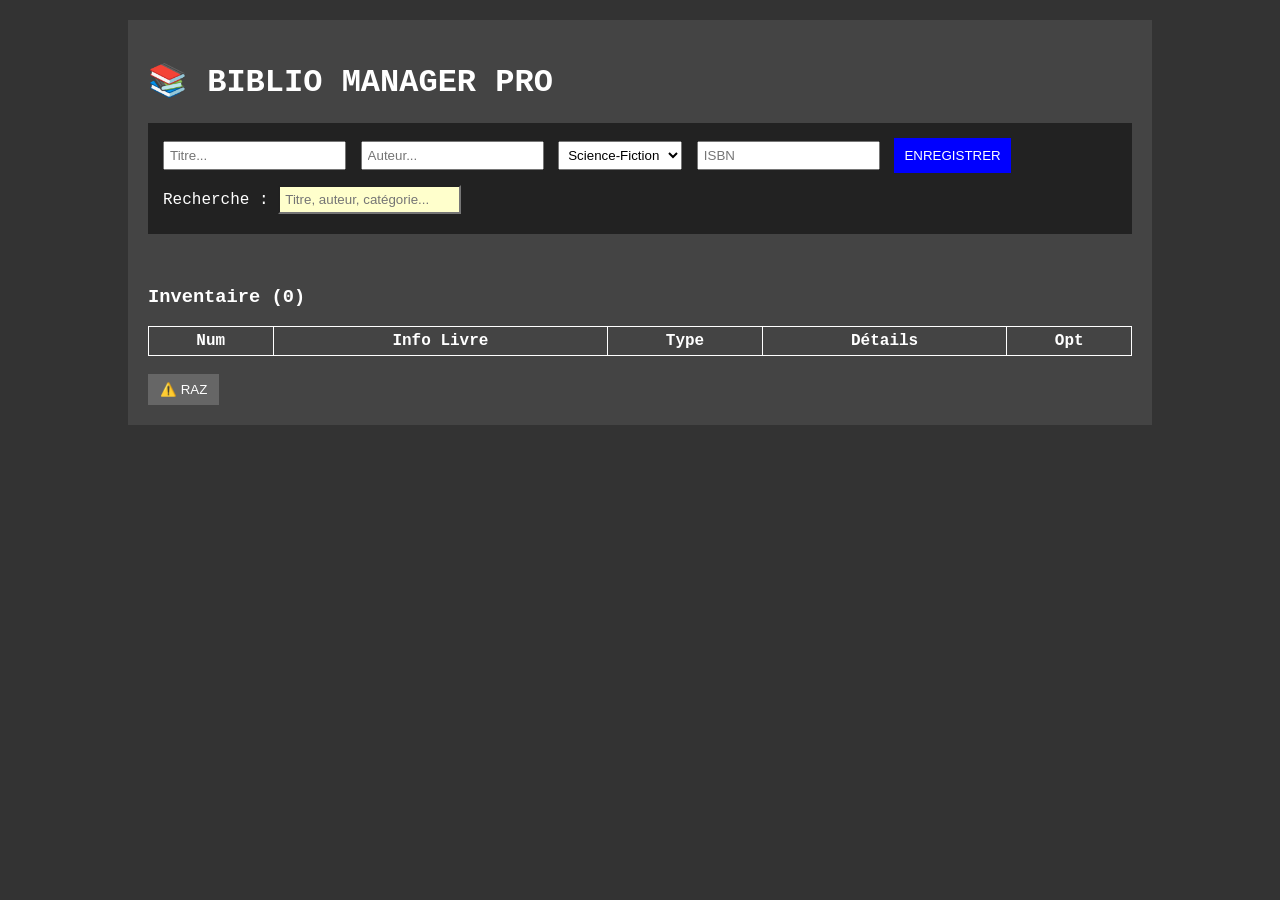
<file: index.html>
<!DOCTYPE html>
<html lang="fr">
  <head>
    <meta charset="UTF-8" />
    <title>Gestion Biblio</title>
    <link rel="stylesheet" href="assets/css/style.css" />
  </head>
  <body>
    <div class="wrapper">
      <h1>📚 BIBLIO MANAGER PRO</h1>

      <div class="form-container">
        <input
          type="text"
          id="bookTitleInput"
          placeholder="Titre..."
          autocomplete="off"
        />
        <input
          type="text"
          id="authorInput"
          placeholder="Auteur..."
          autocomplete="off"
        />
        <select id="categorySelect">
          <option value="1">Science-Fiction</option>
          <option value="2">Documentaire</option>
          <option value="3">Roman</option>
        </select>
        <input
          type="text"
          id="isbnInput"
          placeholder="ISBN"
          autocomplete="off"
        />
        <button class="btn btn-add" id="saveButton">ENREGISTRER</button>

        <div class="search-row">
          <label for="searchInput">Recherche :</label>
          <input
            type="text"
            id="searchInput"
            class="search-input"
            placeholder="Titre, auteur, catégorie..."
          />
        </div>
      </div>

      <p id="messageZone" class="message"></p>

      <h3>
        Inventaire (<span id="booksCounter">0</span>)
      </h3>

      <table id="booksTable">
        <thead>
          <tr>
            <th>Num</th>
            <th>Info Livre</th>
            <th>Type</th>
            <th>Détails</th>
            <th>Opt</th>
          </tr>
        </thead>
        <tbody id="booksTableBody"></tbody>
      </table>

      <br />
      <button class="btn btn-reset" id="resetButton">⚠️ RAZ</button>
    </div>

    <script src="assets/js/app.js"></script>
  </body>
</html>
</file>
<file: assets/css/style.css>
/* Global */
body {
  background: #333;
  color: #ffffff;
  font-family: "Courier New", monospace;
  margin: 0;
  padding: 0;
}

.wrapper {
  width: 80%;
  margin: 20px auto;
  background: #444;
  padding: 20px;
  box-sizing: border-box;
}

/* Formulaire */
.form-container {
  background: #222;
  padding: 15px;
  margin-bottom: 15px;
}

.form-container input,
.form-container select {
  padding: 5px;
  margin-right: 5px;
  margin-bottom: 5px;
}

.search-row {
  margin-top: 10px;
}

.search-input {
  background: #ffffcc;
  color: #000000;
  padding: 5px;
}

/* Boutons */
.btn {
  border: 0;
  cursor: pointer;
}

.btn-add {
  background: blue;
  color: white;
  padding: 10px;
}

.btn-delete {
  background: red;
  color: white;
  padding: 5px 10px;
}

.btn-reset {
  background: #666;
  color: white;
  padding: 8px 12px;
}

/* Messages */
.message {
  min-height: 18px;
  font-weight: bold;
  margin: 8px 0;
}

.message--success {
  color: #7fff00;
}

.message--error {
  color: #ff8080;
}

.message--info {
  color: #ffff66;
}

/* Tableau */
table {
  width: 100%;
  border-collapse: collapse;
}

td,
th {
  border: 1px solid white;
  padding: 5px;
}

table tr td:first-child {
  color: orange;
}

.category-pill {
  background: white;
  color: black;
  padding: 2px 4px;
}
</file>
